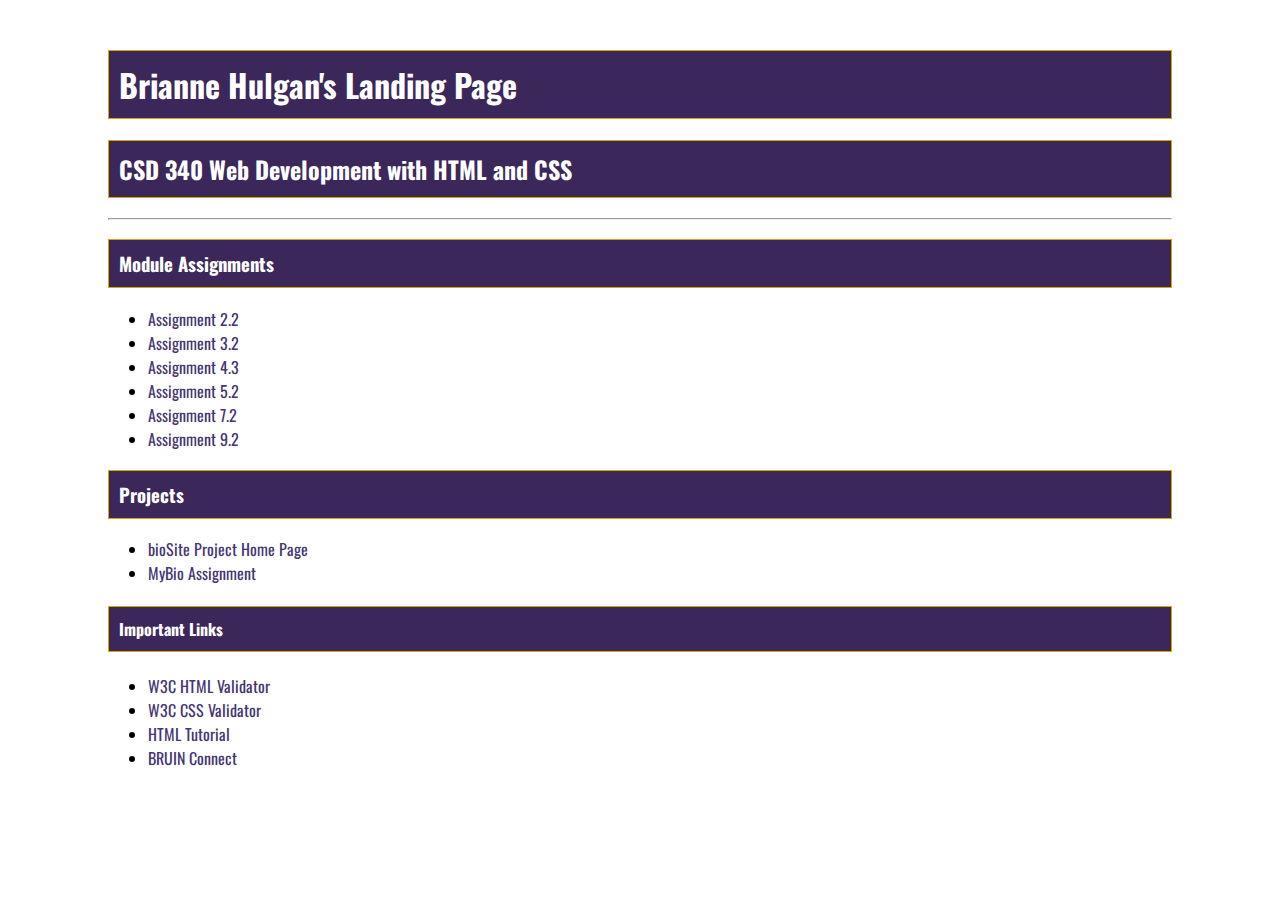
<file: index.html>
<!DOCTYPE html>
<html lang="en">
<head>
    <meta charset="UTF-8">
    <title>Brianne Hulgan's CSD 340 Landing Page</title>
    <link rel="stylesheet" type="text/css" href="site.css" />
    <link href="https://fonts.googleapis.com/css2?family=Oswald:wght@300;400;500;700&display=swap" rel="stylesheet">

</head>
<body>
    <div id="container">
        <h1>Brianne Hulgan's Landing Page</h1>
        <h2>CSD 340 Web Development with HTML and CSS</h2>

        <hr />

        <h3>Module Assignments</h3>
        <ul>
            <li>
                <a href="module-2/assignment-1/hulgan_EX1.html">Assignment 2.2</a>
            </li>
            <li>
                <a href="module-3/assignment-1/hulgan_EX2.html">Assignment 3.2</a>
            </li>
            <li>
                <a href="module-4/assignment-2/hulgan_EX3.html">Assignment 4.3</a>
            </li>
            <li>
                <a href="module-5/assignment-1/hulgan_EX4.html">Assignment 5.2</a>
            </li>
            <li>
                <a href="module-7/assignment-1/hulgan_mod7_2.html">Assignment 7.2</a>
            </li>
            <li>
                <a href="module-9/assignment-1/hulgan_EX6.html">Assignment 9.2</a>
            </li>
        </ul>

        <h3>Projects</h3>
        <ul>
            <li>
                <a href="../bioSite/index.html">bioSite Project Home Page</a>
            </li>
            <li>
                <a href="../Mybio/index.html">MyBio Assignment</a>
            </li>
        </ul>

        <h4>Important Links</h4>
        <ul>
            <li>
                <a href="https://validator.w3.org/" target="_blank">W3C HTML Validator</a>
            </li>
            <li>
                <a href="http://jigsaw.w3.org/css-validator/" target="_blank">W3C CSS Validator</a>
            </li>
            <li>
                <a href="https://www.w3schools.com/html/" target="_blank">HTML Tutorial</a>
            </li>
            <li>
                <a href="https://bruinconnect.bellevue.edu/" target="_blank">BRUIN Connect</a>
            </li>
        </ul>
    </div>
</body>
</html>
</file>
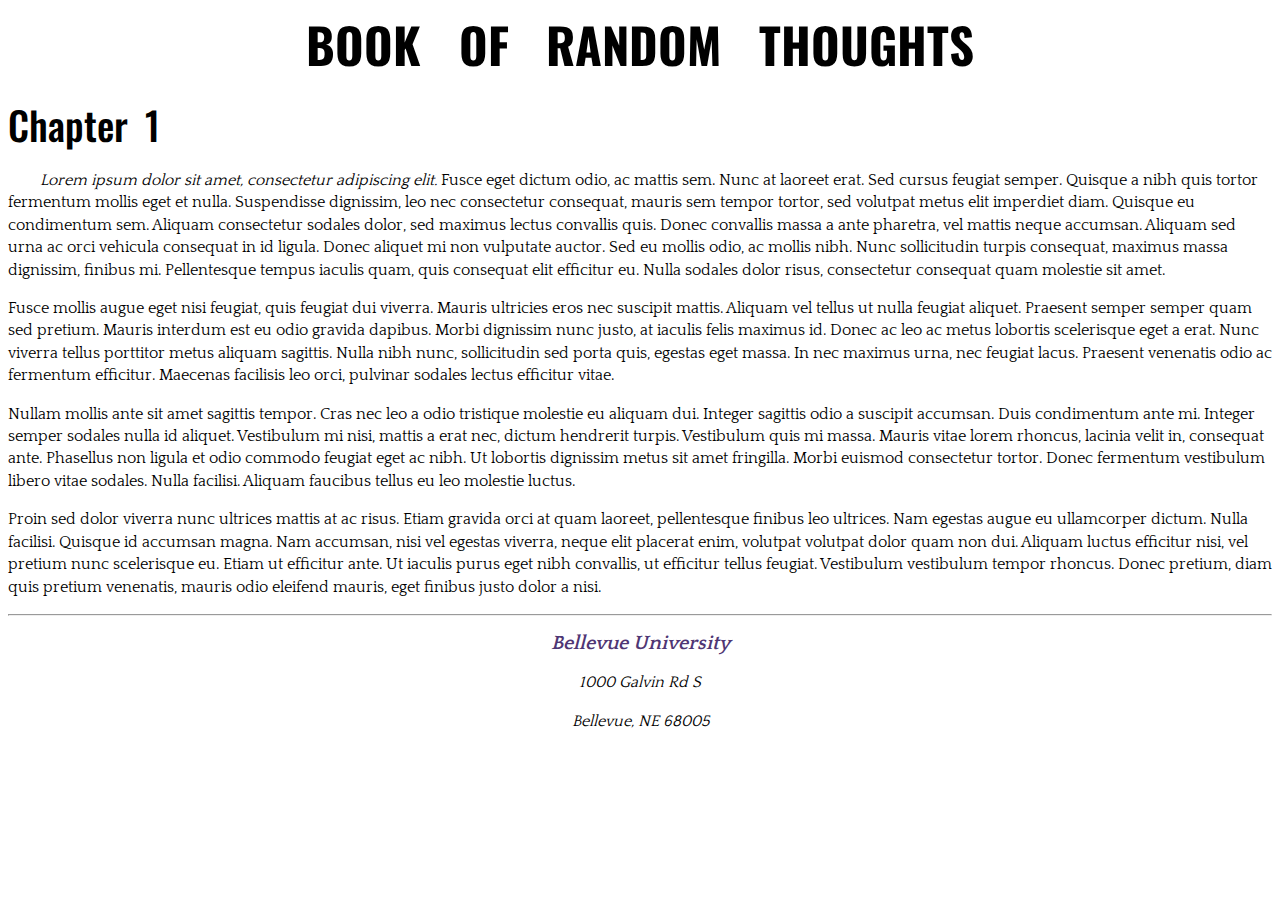
<file: module-3/assignment-1/hulgan_EX2.html>
<!DOCTYPE html>
<html lang="en">
<head>

    <!-- meta tags -->
    <meta name="description" content="book stuff"/>
    <meta name="keywords" content="book, thoughts"/>
    <meta name="robots" content="nofollow"/>
    <meta http-equiv="author" content="Brianne Hulgan"/>

    <!-- link to css file -->
    <link rel="stylesheet" type="text/css" href="hulgan_EX2.css">

    <!-- link to google font kit -->
    <link href="https://fonts.googleapis.com/css2?family=Oswald:wght@300;500;700&family=Quattrocento:wght@400;700&display=swap" rel="stylesheet">

    <!-- title -->
    <title>CSD 340 Web Development with HTML and CSS</title>

</head>
<body>

    <!-- div -->
    <div id="container">
        
        <!-- book title -->
        <h1>Book of Random Thoughts</h1>

        <!-- chapter title -->
        <h2>Chapter 1</h2>

        <!-- paragraph 1 -->
        <p class="intro">
            <span class="sentence">Lorem ipsum dolor sit amet, consectetur adipiscing elit.</span> Fusce eget dictum odio, ac mattis sem. Nunc at laoreet erat. Sed cursus feugiat semper. Quisque a nibh quis tortor fermentum mollis eget et nulla. Suspendisse dignissim, leo nec consectetur consequat, mauris sem tempor tortor, sed volutpat metus elit imperdiet diam. Quisque eu condimentum sem. Aliquam consectetur sodales dolor, sed maximus lectus convallis quis. Donec convallis massa a ante pharetra, vel mattis neque accumsan. Aliquam sed urna ac orci vehicula consequat in id ligula. Donec aliquet mi non vulputate auctor. Sed eu mollis odio, ac mollis nibh. Nunc sollicitudin turpis consequat, maximus massa dignissim, finibus mi. Pellentesque tempus iaculis quam, quis consequat elit efficitur eu. Nulla sodales dolor risus, consectetur consequat quam molestie sit amet.
        </p>

        <!-- paragraph 2 -->
        <p>
            Fusce mollis augue eget nisi feugiat, quis feugiat dui viverra. Mauris ultricies eros nec suscipit mattis. Aliquam vel tellus ut nulla feugiat aliquet. Praesent semper semper quam sed pretium. Mauris interdum est eu odio gravida dapibus. Morbi dignissim nunc justo, at iaculis felis maximus id. Donec ac leo ac metus lobortis scelerisque eget a erat. Nunc viverra tellus porttitor metus aliquam sagittis. Nulla nibh nunc, sollicitudin sed porta quis, egestas eget massa. In nec maximus urna, nec feugiat lacus. Praesent venenatis odio ac fermentum efficitur. Maecenas facilisis leo orci, pulvinar sodales lectus efficitur vitae.
        </p>

        <!-- paragraph 3 -->
        <p>
            Nullam mollis ante sit amet sagittis tempor. Cras nec leo a odio tristique molestie eu aliquam dui. Integer sagittis odio a suscipit accumsan. Duis condimentum ante mi. Integer semper sodales nulla id aliquet. Vestibulum mi nisi, mattis a erat nec, dictum hendrerit turpis. Vestibulum quis mi massa. Mauris vitae lorem rhoncus, lacinia velit in, consequat ante. Phasellus non ligula et odio commodo feugiat eget ac nibh. Ut lobortis dignissim metus sit amet fringilla. Morbi euismod consectetur tortor. Donec fermentum vestibulum libero vitae sodales. Nulla facilisi. Aliquam faucibus tellus eu leo molestie luctus.
        </p>

        <!-- paragraph 4 -->
        <p>
            Proin sed dolor viverra nunc ultrices mattis at ac risus. Etiam gravida orci at quam laoreet, pellentesque finibus leo ultrices. Nam egestas augue eu ullamcorper dictum. Nulla facilisi. Quisque id accumsan magna. Nam accumsan, nisi vel egestas viverra, neque elit placerat enim, volutpat volutpat dolor quam non dui. Aliquam luctus efficitur nisi, vel pretium nunc scelerisque eu. Etiam ut efficitur ante. Ut iaculis purus eget nibh convallis, ut efficitur tellus feugiat. Vestibulum vestibulum tempor rhoncus. Donec pretium, diam quis pretium venenatis, mauris odio eleifend mauris, eget finibus justo dolor a nisi.
        </p>

        <!-- horizontal line -->
        <hr />

        <!-- bellevue university address -->
        <address>
            <p>
                <a href="https://www.bellevue.edu/" target="_blank">Bellevue University</a>
            </p>
            <p>1000 Galvin Rd S</p>
            <p>Bellevue, NE 68005</p>
        </address>
    </div>
</body>
</html>
</file>
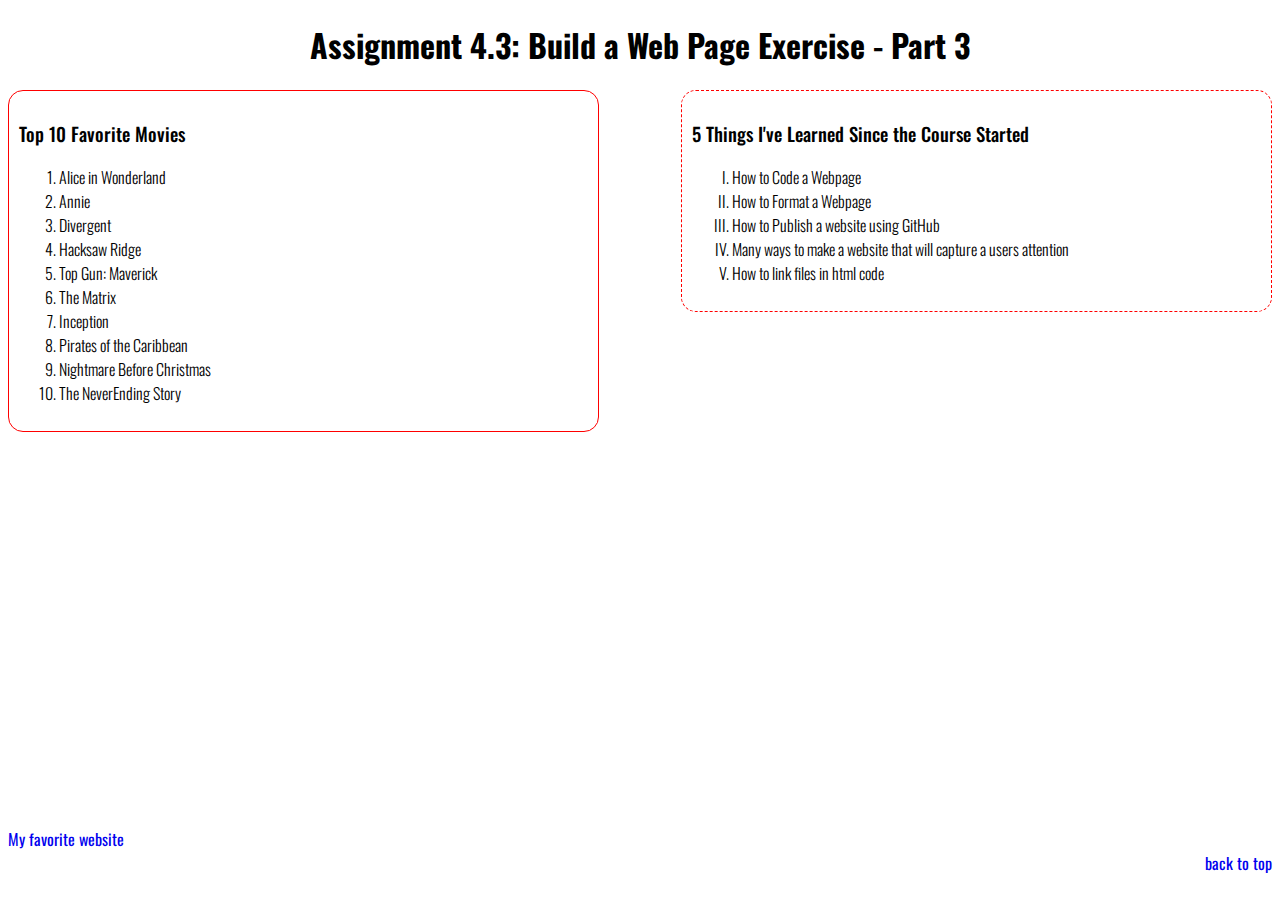
<file: module-4/assignment-2/hulgan_EX3.html>
<!DOCTYPE html>
<html lang="en">
    <head>
        <title>CSD 340 Web Development with HTML and CSS</title>

        <!-- external CSS stylesheet -->
        <link rel="stylesheet" type="text/css" href="hulgan_EX3.css">

        <!-- Google fonts for Oswald -->
        <link href="https://fonts.googleapis.com/css2?family=Oswald:wght@300;400;500;700&display=swap" rel="stylesheet">
        
    </head>
<body>

    <div id="container">

        <h1 id="page-title">Assignment 4.3: Build a Web Page Exercise - Part 3</h1>

        <div id="movie-list">
            <h3>Top 10 Favorite Movies</h3>

            <ol>
                <li>Alice in Wonderland</li>
                <li>Annie</li>
                <li>Divergent</li>
                <li>Hacksaw Ridge</li>
                <li>Top Gun: Maverick</li>
                <li>The Matrix</li>
                <li>Inception</li>
                <li>Pirates of the Caribbean</li>
                <li>Nightmare Before Christmas</li>
                <li>The NeverEnding Story</li>
            </ol>
        </div>

        <div id="things-learned">
            <h3>5 Things I've Learned Since the Course Started</h3>

            <ul id="roman">
                <li>How to Code a Webpage</li>
                <li>How to Format a Webpage</li>
                <li>How to Publish a website using GitHub</li>
                <li>Many ways to make a website that will capture a users attention</li>
                <li>How to link files in html code</li>
            </ul>
        </div>

        <div id="footer">
            <a href="https://www.amazon.com" target="_blank" id="favorite-url">
                My favorite website
            </a>

            <br />

            <a href="#container" id="back-to-top">back to top</a>
        </div>

    </div>

</body>
</html>
</file>
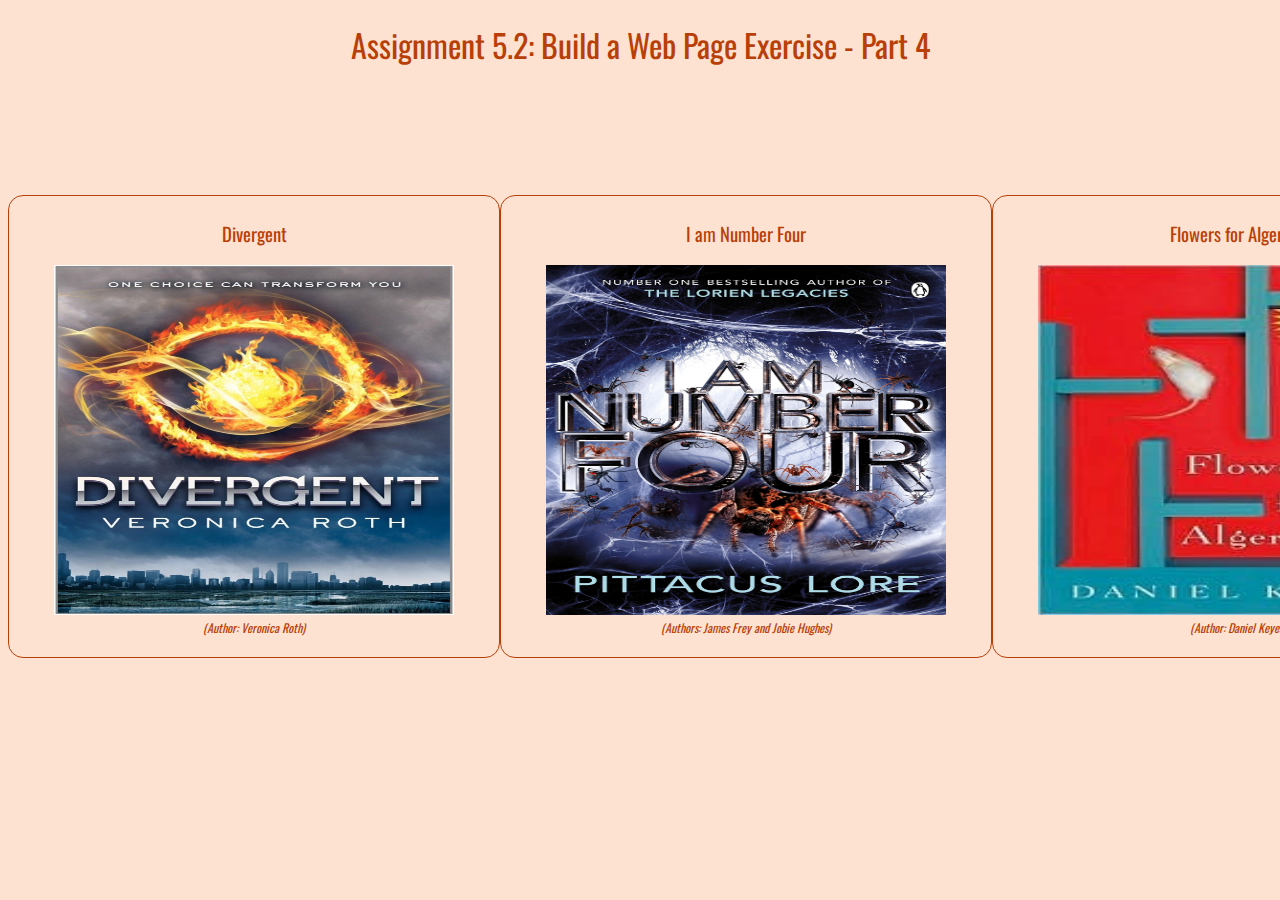
<file: module-5/assignment-1/hulgan_EX4.html>
<!DOCTYPE html>
<html lang="en">
<head>
    <meta charset="UTF-8">
    <title>CSD 340 Web Development with HTML and CSS</title>

    <link rel="stylesheet" type="text/css" href="hulgan_EX4.css">

    <link href="https://fonts.googleapis.com/css2?family=Oswald:wght@300;400;500;700&display=swap" rel="stylesheet">
</head>
<body>

<div id="container">

    <h1 id="page-title">Assignment 5.2: Build a Web Page Exercise - Part 4</h1>

    <div id="image-gallery">
        <div class="gallery-item">
            <h3 class="gallery-title">Divergent</h3>

            <figure>
                <img src="images/divergent.jpeg" alt="">

                <figcaption>(Author: Veronica Roth)</figcaption>
            </figure>

        </div>
        
        <div class="gallery-item">
            <h3 class="gallery-title">I am Number Four</h3>

            <figure>
                <img src="images/i_am_number_four.jpeg" alt="">

                <figcaption>(Authors: James Frey and Jobie Hughes)</figcaption>
            </figure>

        </div>
        
        <div class="gallery-item">
            <h3 class="gallery-title">Flowers for Algernon</h3>

            <figure>
                <img src="images/flowers_for_algernon.jpeg" alt="">

                <figcaption>(Author: Daniel Keyes)</figcaption>
            </figure>

        </div>
    </div>
</div>

</body>
</html>
</file>
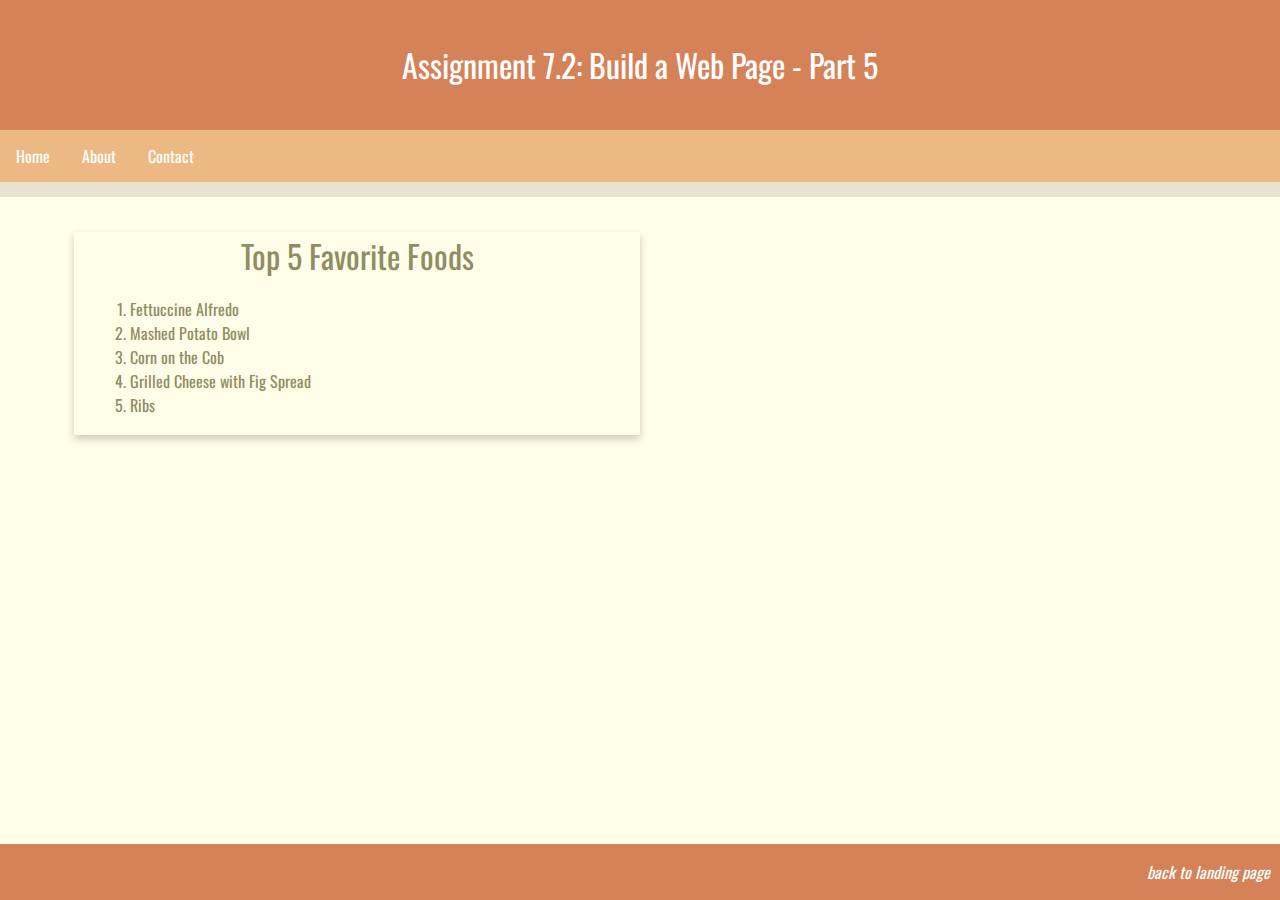
<file: module-7/assignment-1/hulgan_mod7_2.html>
<!-- Brianne Hulgan -->
<!-- Module 7 Assignment 1 -->
<!DOCTYPE html>
<html lang="en">

<head>
    <meta charset="UTF-8">
    <title>CSD 340 Web Development with HTML and CSS</title>

    <link rel="stylesheet" type="text/css" href="hulgan_mod7_2.css">
    
    <link href="https://fonts.googleapis.com/css2?family=Oswald:wght@300;400;500;700&display=swap" rel="stylesheet">
</head>

<body>
    <header>
        <h1>Assignment 7.2: Build a Web Page - Part 5</h1>
    </header>

    <div id="navbar">
        <a href="#">Home</a>
        <a href="#">About</a>
        <a href="#">Contact</a>
    </div>

    <div id="container">

        <div class="card">
            <div class="card-title">
                Top 5 Favorite Foods
            </div>

            <div class="card-content">
                <ol>
                    <li>
                        <a href="https://www.foodnetwork.com/recipes/ree-drummond/fettuccine-alfredo-2109163" target="_blank">Fettuccine Alfredo</a>
                    </li>
                    <li>
                        <a href="https://kitchendivas.com/kfc-mashed-potato-bowl/" target="_blank">Mashed Potato Bowl</a>
                    </li>
                    <li>
                        <a href="https://www.foodnetwork.com/recipes/bobby-flay/perfectly-grilled-corn-on-the-cob-recipe-1956289" target="_blank">Corn on the Cob</a>
                    </li>
                    <li>
                        <a href="https://aprettylifeinthesuburbs.com/grilled-cheese-with-fig-jam/" target="_blank">Grilled Cheese with Fig Spread</a>
                    </li>
                    <li>
                        <a href="https://www.foodnetwork.com/recipes/katie-lee/best-barbecue-ribs-ever-3364398" target="_blank">Ribs</a>
                    </li>
                </ol>
            </div>
        </div>
    </div>
<footer>
    <p>
        <a href="../../index.html">back to landing page</a>
    </p>
</footer>

</body>
</html>
</file>
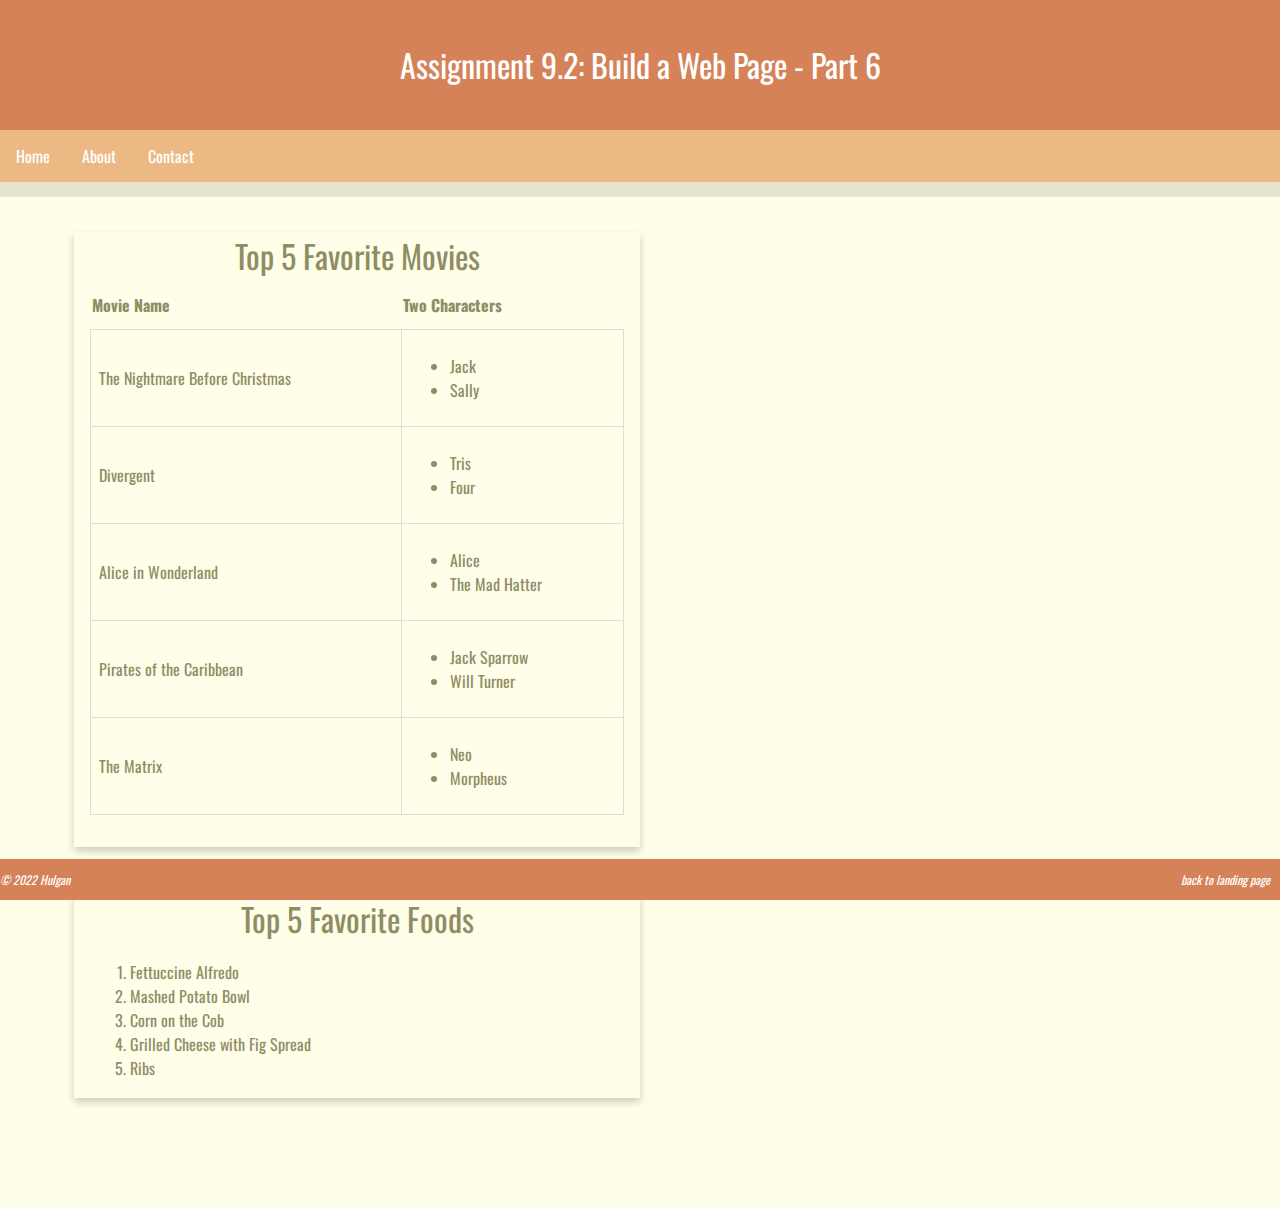
<file: module-9/assignment-1/hulgan_EX6.html>
<!-- Brianne Hulgan -->
<!-- Module 7 Assignment 1 -->
<!DOCTYPE html>
<html lang="en">

<head>
    <meta charset="UTF-8">
    <title>CSD 340 Web Development with HTML and CSS</title>

    <link rel="stylesheet" type="text/css" href="hulgan_EX6.css">
    
    <link href="https://fonts.googleapis.com/css2?family=Oswald:wght@300;400;500;700&display=swap" rel="stylesheet">
</head>

<body>
    <header>
        <h1>Assignment 9.2: Build a Web Page - Part 6</h1>
    </header>

    <div id="navbar">
        <a href="#">Home</a>
        <a href="#">About</a>
        <a href="#">Contact</a>
    </div>

    <div id="container">

        <div class="card">
            <div class="card-title">
                Top 5 Favorite Movies
            </div>

            <div class="card-content">
                <table id="movies">
                    <tr>
                        <th>Movie Name</th>
                        <th>Two Characters</th>
                    </tr>
                    <tr>
                        <td>The Nightmare Before Christmas</td>
                        <td>
                            <ul>
                                <li>Jack</li>
                                <li>Sally</li>
                            </ul>
                        </td>
                    </tr>
                    <tr>
                        <td>Divergent</td>
                        <td>
                            <ul>
                                <li>Tris</li>
                                <li>Four</li>
                            </ul>
                        </td>
                    </tr>
                    <tr>
                        <td>Alice in Wonderland</td>
                        <td>
                            <ul>
                                <li>Alice</li>
                                <li>The Mad Hatter</li>
                            </ul>
                        </td>
                    </tr>
                    <tr>
                        <td>Pirates of the Caribbean</td>
                        <td>
                            <ul>
                                <li>Jack Sparrow</li>
                                <li>Will Turner</li>
                            </ul>
                        </td>
                    </tr>
                    <tr>
                        <td>The Matrix</td>
                        <td>
                            <ul>
                                <li>Neo</li>
                                <li>Morpheus</li>
                            </ul>
                        </td>
                    </tr>
                </table>
            </div>
        </div>

        <br /><br />

        <div class="card">
            <div class="card-title">
                Top 5 Favorite Foods
            </div>

            <div class="card-content">
                <ol>
                    <li>
                        <a href="https://www.foodnetwork.com/recipes/ree-drummond/fettuccine-alfredo-2109163" target="_blank">Fettuccine Alfredo</a>
                    </li>
                    <li>
                        <a href="https://kitchendivas.com/kfc-mashed-potato-bowl/" target="_blank">Mashed Potato Bowl</a>
                    </li>
                    <li>
                        <a href="https://www.foodnetwork.com/recipes/bobby-flay/perfectly-grilled-corn-on-the-cob-recipe-1956289" target="_blank">Corn on the Cob</a>
                    </li>
                    <li>
                        <a href="https://aprettylifeinthesuburbs.com/grilled-cheese-with-fig-jam/" target="_blank">Grilled Cheese with Fig Spread</a>
                    </li>
                    <li>
                        <a href="https://www.foodnetwork.com/recipes/katie-lee/best-barbecue-ribs-ever-3364398" target="_blank">Ribs</a>
                    </li>
                </ol>
            </div>
        </div>
    </div>
    
<footer>
    <p id=copyright>&copy; 2022 Hulgan</p>
    <p id="landing"><a href="../../index.html">back to landing page</a></p>
</footer>

</body>
</html>
</file>
<file: site.css>
body {
    font-family: 'Oswald', Verdana, Arial, sans-serif;
}

#container {
    margin-top: 50px;
    margin-left: 100px;
    margin-right: 100px;
}

h1, h2, h3, h4 {
    background-color: #3c275a;
    color: #fff;
    border: 1px solid #D6A800;
    padding: 10px;
}

a {
    color: #453674;
    text-decoration: none;
}

a:hover {
    background-color: #D6A800;
    color: #4F3674;
}

a:visited {
    color: #3c275a;
}
</file>
<file: module-3/assignment-1/hulgan_EX2.css>
/* set html and body font size */
html, body {
    font-size: 16px;
}

/* set paragraph font type, weight, and height */
p {
    font-family: 'Quattrocento', Georgia, 'Times New Roman', serif;
    font-weight: 400;
    line-height: 1.4em;
}

/* set h1 and h2 font type */
h1, h2 {
    font-family: 'Oswald', Verdana, Arial, sans-serif;
}

/* set h1 font weight, case, size, spacing, margin, and alignment */
h1 {
    font-weight: 700;
    text-transform: uppercase;
    font-size: 3.052em;
    word-spacing: .5em;
    margin: 0;
    text-align: center;   
}

/* set h2 font weight, size, spacing, margin, alignment, and padding */
h2 {
    font-weight: 500;
    font-size: 2.441em;
    word-spacing: .2em;
    margin: 0;
    text-align: left;
    padding-top: 15px;
}

/* set address font type and alignment */
address {
    font-family: 'Quattrocento', Georgia, 'Times New Roman', serif;
    text-align: center;
}

/* set address link font weight, size, color, and no underline */
address a {
    font-weight: bold; 
    font-size: 1.25em;
    color: #4F3674;    
    text-decoration: none;
}

/* set address link hover font underline and background color */
address a:hover {
    text-decoration: underline;
    background-color: #D6A800;
}

/* set address link visit font underline and color */
address a:visited {
    text-decoration: underline;
    color: #5a2727;
}

/* set sentence font style */
.sentence {
    font-style: italic;
}

/* set p1(intro) font indent */
.intro {
    text-indent: 2em;
}
</file>
<file: module-4/assignment-2/hulgan_EX3.css>
#page-title {
    text-align: center;
    font-family: 'Oswald', Verdana, Arial, sans-serif;
}

#movie-list {
    width: 45%;
    float: left;
    font-family: 'Oswald', Verdana, Arial, sans-serif;
    font-weight: 300;
    border: 1px solid red;
    border-radius: 15px;
    padding: 10px;
}

#things-learned {
    width: 45%;
    float: right;
    font-family: 'Oswald', Verdana, Arial, sans-serif;
    font-weight: 300;
    border: 1px dashed red;
    border-radius: 15px;
    padding: 10px;
}

#roman {
    list-style-type: upper-roman;
}

#footer {
    margin-top: 60%;
    width: 100%;
}

#back-to-top {
    float: right;
    margin-bottom: 20px;
}

h3 {
    font-weight: 500;
}

#favorite-url, #back-to-top {
    font-family: 'Oswald', Verdana, Arial, sans-serif;
    text-decoration: none;
}

#favorite-url:hover, #back-to-top:hover {
    text-decoration: underline;
}
</file>
<file: module-5/assignment-1/hulgan_EX4.css>
html {
    background-color: rgba(247, 112, 24, .2);
}

#image-gallery {
    margin-top: 10%;
    display: grid;
    grid-template-columns: auto auto auto;
}

#page-title {
    text-align: center;
    font-family: 'Oswald', Verdana, Arial, sans-serif;
    font-weight: 400;
}

img {
    width: 400px;
    height: 350px;
}

.gallery-title {
    text-align: center;
    font-family: 'Oswald', Verdana, Arial, sans-serif;
    font-weight: 400;
}

figure {
    text-align: center;
}

figcaption {
    font-family: 'Oswald', Verdana, Arial, sans-serif;
    font-style: italic;
    font-size: .75em;
    font-weight: 400;
}

h1, h3, figcaption {
    color: rgba(185, 63, 8);
}

.gallery-item {
    border: 1px solid rgba(185, 63, 8);
    border-radius: 15px;
    padding: 5px;
}
</file>
<file: module-7/assignment-1/hulgan_mod7_2.css>
html {
    background-color: #FFFEE9;
}
body {
    margin: 0;
    font-family: 'Oswald', Verdana, Arial, sans-serif;
}

header {
    background-color: #D58258;
    color: #fff;
    padding: 20px;
    text-align: center;
}

h1 {
    font-weight: 400;
}
#navbar {
    overflow: hidden;
    background-color: #ECB984;
    border-bottom: 15px solid #E6E4D1;
}

#navbar a {
    float: left;
    display: block;
    color: #fff;
    text-align: center;
    padding: 14px 16px;
    text-decoration: none;
}

#navbar a:hover {
    background-color: #963A2F;
    color: #FFF;
}

#container {
    margin-top: 2%;
    margin-left: 5%;
    margin-right: 5%;
    padding: 10px;
}

.card {
    box-shadow: 0 4px 8px 0 rgba(0, 0, 0, 0.2);
    transition: 0.3s;
    width: 50%;
}

.card:hover {
    box-shadow: 0 8px 16px 0 rgba(0, 0, 0, 0.2);
}

.card-title {
    text-align: center;
    font-size: 2em;
    color: #8F8D64;
    font-weight: 400;
}

.card-content {
    padding: 2px 16px;
    color: #8F8D64;
}

.card-content a {
    color: #8f8D64;
    text-decoration: none;
}
.card-content a:hover {
    text-decoration: underline;
}

footer {
    background-color: #D58258;
    position: absolute;
    bottom: 0;
    width: 100%;
}

footer p {
    color: #FFF;
    font-weight: 400;
    float: right;
    padding-right: 10px;
    font-style: italic;
}

footer a {
    text-decoration: none;
    color: #FFF;
}

footer a:hover {
    text-decoration: underline;
}
</file>
<file: module-9/assignment-1/hulgan_EX6.css>
html {
    background-color: #FFFEE9;
}
body {
    margin: 0;
    font-family: 'Oswald', Verdana, Arial, sans-serif;
}

header {
    background-color: #D58258;
    color: #fff;
    padding: 20px;
    text-align: center;
}

h1 {
    font-weight: 400;
}

#navbar {
    overflow: hidden;
    background-color: #ECB984;
    border-bottom: 15px solid #E6E4D1;
}

#navbar a {
    float: left;
    display: block;
    color: #fff;
    text-align: center;
    padding: 14px 16px;
    text-decoration: none;
}

#navbar a:hover {
    background-color: #963A2F;
    color: #FFF;
}

#container {
    margin: 2% 5% 100px;
    padding: 10px;
}

.card {
    box-shadow: 0 4px 8px 0 rgba(0, 0, 0, 0.2);
    transition: 0.3s;
    width: 50%;
}

.card:hover {
    box-shadow: 0 8px 16px 0 rgba(0, 0, 0, 0.2);
}

.card-title {
    text-align: center;
    font-size: 2em;
    color: #8F8D64;
    font-weight: 400;
}

.card-content {
    padding: 2px 16px;
    color: #8F8D64;
}

.card-content a {
    color: #8f8D64;
    text-decoration: none;
}

.card-content a:hover {
    text-decoration: underline;
}

#movies {
    border-collapse: collapse;
    width: 100%;
    margin-bottom: 30px;
}

#movies th {
    padding-top: 12px;
    padding-bottom: 12px;
    text-align: left;
}

#movies td {
    border: 1px solid #ddd;
    padding: 8px;
}

footer {
    background-color: #D58258;
    position: fixed;
    bottom: 0;
    width: 100%;
    left: 0;
}

footer p {
    color: #FFF;
    font-weight: 400;
    padding-right: 10px;
    font-style: italic;
    font-size: .75em;
}

#copyright {
    float: left;
}

#landing {
    float: right;
}

footer a {
    text-decoration: none;
    color: #FFF;
}

footer a:hover {
    text-decoration: underline;
}
</file>
